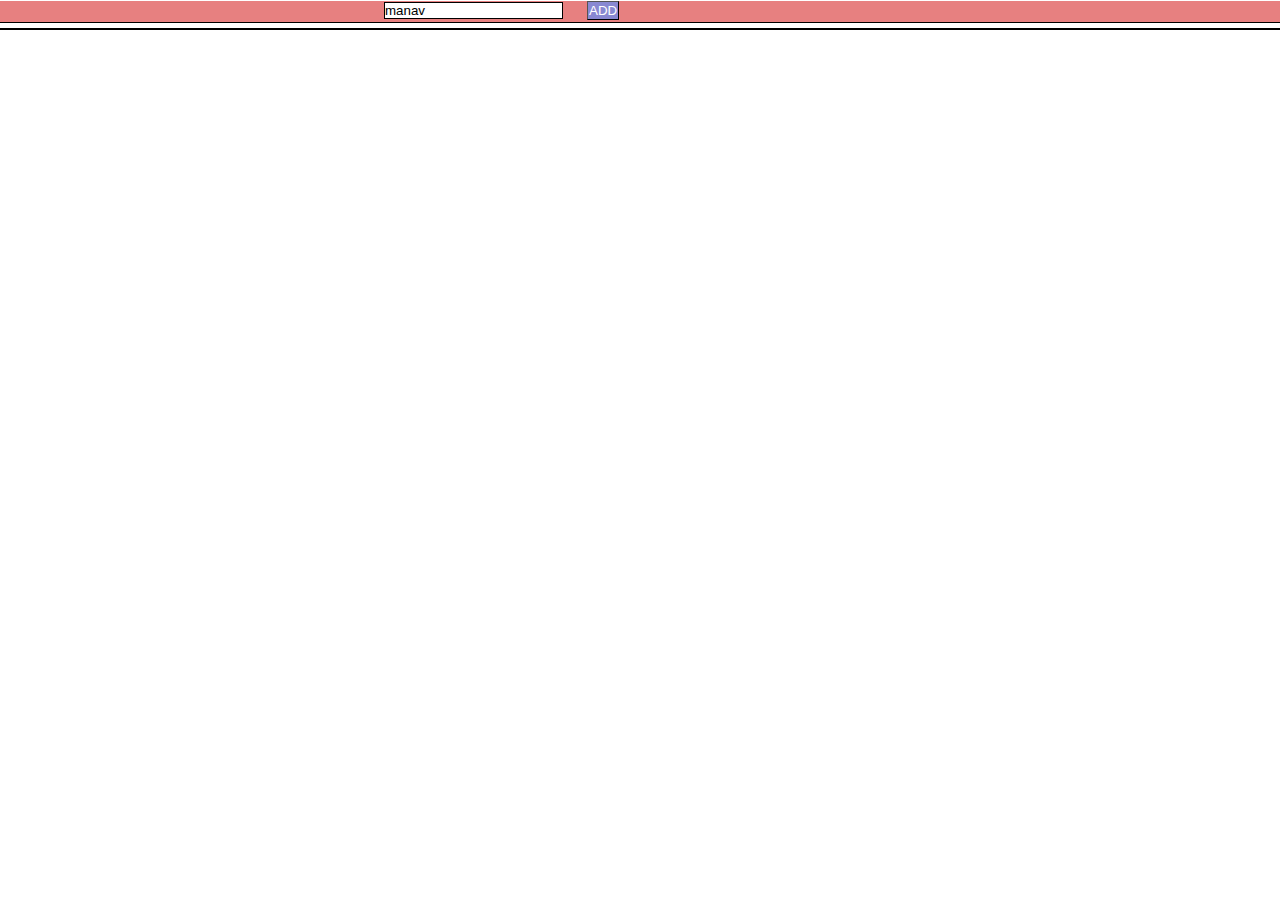
<file: Index.html>
<!DOCTYPE html>
<html lang="en">
<head>
    <meta charset="UTF-8">
    <meta http-equiv="X-UA-Compatible" content="IE=edge">
    <meta name="viewport" content="width=device-width, initial-scale=1.0">
    <title>TO-DO-LIST</title>
    <script src="to-do-script.js"></script>
    <link rel="stylesheet" href="to-do-style.css">
</head>
<body>
    <div id="box">
        <input type="text" id="txt" value="manav"> <button id="btn" onclick="clicked()">ADD</button>
    </div>
    <div id="list">
        <ul id="ls">
            
        </ul>
    </div>
</body>
</html>
</file>
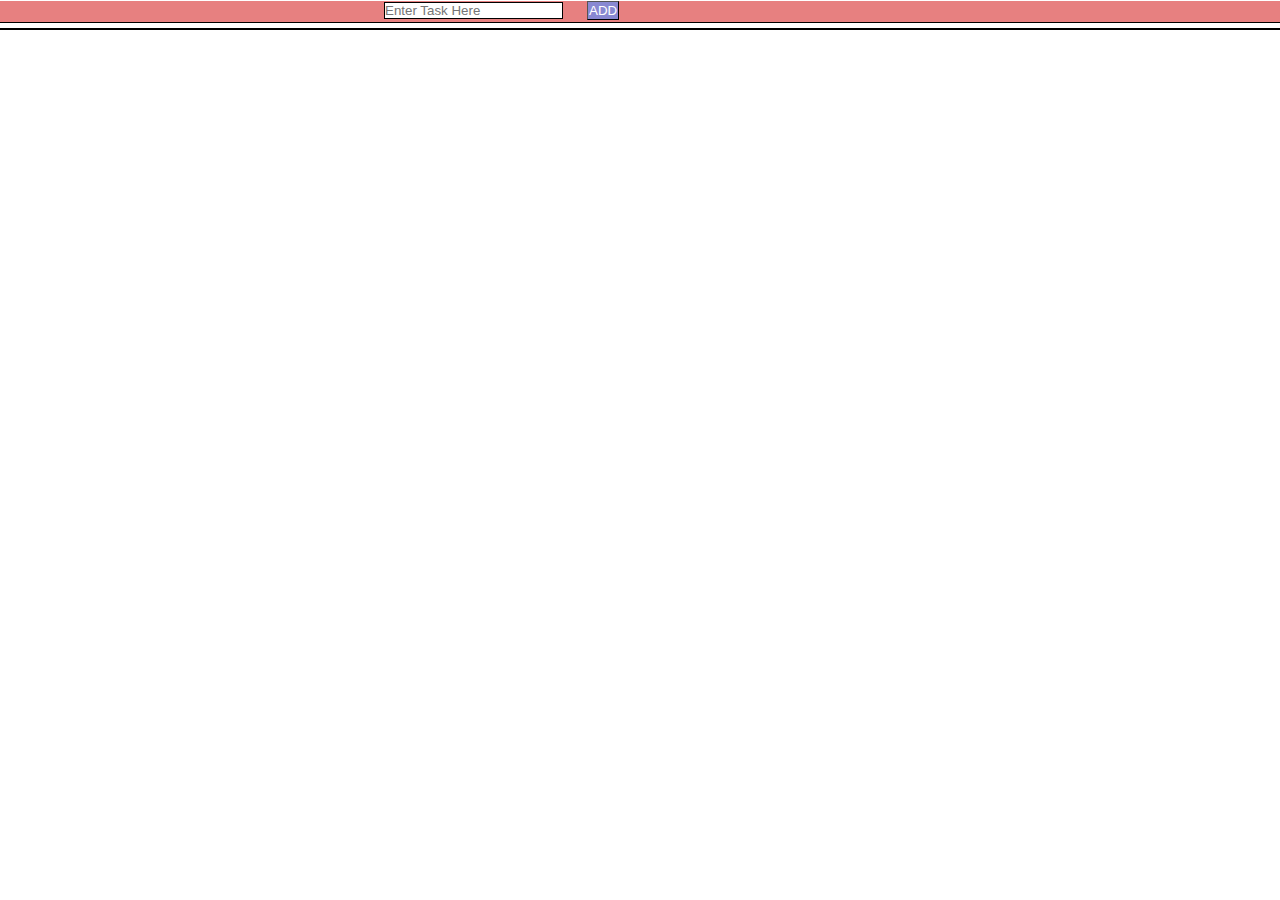
<file: index.html>
<!DOCTYPE html>
<html lang="en">
<head>
    <meta charset="UTF-8">
    <meta http-equiv="X-UA-Compatible" content="IE=edge">
    <meta name="viewport" content="width=device-width, initial-scale=1.0">
    <title>TO-DO-LIST</title>
    <script src="to-do-script.js"></script>
    <link rel="stylesheet" href="to-do-style.css">
</head>
<body>
    <div id="box">
        <input type="text" id="txt" value="" placeholder="Enter Task Here"> <button id="btn" onclick="clicked()">ADD</button>
    </div>
    <div id="list">
        <ul id="ls">
            
        </ul>
    </div>
</body>
</html>
</file>
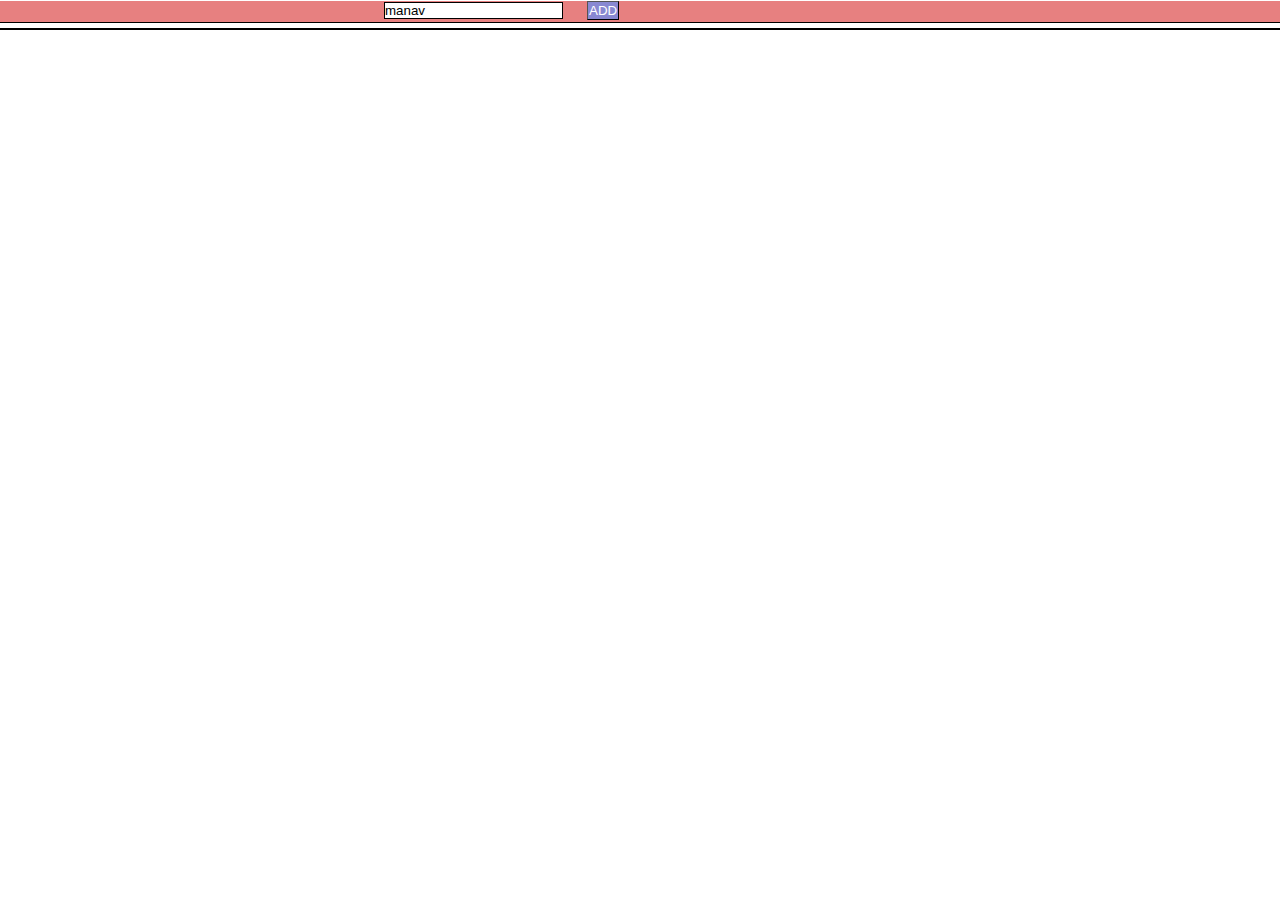
<file: TO-DO.html>
<!DOCTYPE html>
<html lang="en">
<head>
    <meta charset="UTF-8">
    <meta http-equiv="X-UA-Compatible" content="IE=edge">
    <meta name="viewport" content="width=device-width, initial-scale=1.0">
    <title>TO-DO-LIST</title>
    <script src="to-do-script.js"></script>
    <link rel="stylesheet" href="to-do-style.css">
</head>
<body>
    <div id="box">
        <input type="text" id="txt" value="manav"> <button id="btn" onclick="clicked()">ADD</button>
    </div>
    <div id="list">
        <ul id="ls">
            
        </ul>
    </div>
</body>
</html>
</file>
<file: to-do-style.css>
*{
    padding: 0px;
    margin: 0px;
    /* margin-top:3px !important; */
}
div{
    margin-top: 1px;
    border: 1px solid black;
}
#txt{
    /* border:none; */
    border: 1px solid black;
}
#txt:hover{
    border: 2px solid rgb(7, 7, 7);
}
#box:hover{
    background: rgb(129, 41, 41);
    border: 3px solid rgb(10, 1, 1);
}
.list2{
    border:none;
    padding-bottom: 3px;
    padding-left:5px;
    border-bottom: 1px solid black;
}
#box{
    background: rgb(231, 128, 128);
    border:none;
    padding-bottom: 2px;;
    border-bottom: 1px solid black;
    min-width: 100px;
    padding-left: 30vw;
}
#list{ 
    /* border:none; */
    margin-top:5px;
    /* padding-left: 30vw;  */
    /* min-width: 100px; */
}
li{
    list-style: none;
    border: 1px solid black;
    margin-top:0px;
    margin-bottom: 2px;
    /* height: 300px; */
    /* width: 40vw; */
    /* min-width: 70px; */
    /* border-right: 1px solid black; */
}
.list2:hover{
    border: 2px solid black;
}
.list2:nth-child(even){
    /* background: #be9797; */
    color: rgb(206, 204, 204);
    background: rgb(76, 75, 80);
}
.list2:nth-child(odd){
    /* background: #be9797; */
    /* color: white; */
    background: rgb(238, 233, 233);
}
/* #div3{
    float: right;
    color: black;
    border-left: 1px solid black;
} */
#btn{
    margin-left:20px;
    padding:1px;
    text-align:center;
    background:rgb(136, 136, 209);
    color:white;
    cursor: pointer;
    border-radius: 0px !important;
    border-width: 1px !important;
}
#btn:hover{
    color:black;
    border: 3px solid black;
    background: rgb(253, 78, 78);
}
.btn2{
    border:none;
    background:rgb(1, 12, 1);
    color:white;
    float: right;
    margin:0px 0px;
    cursor: pointer;
    padding:2px 9px;
    /* margin-right: 20px!important; */
}
.btn2:hover{
    color:black;
    background: rgb(230, 64, 64);
    /* animation: anim 2s; */
}
/* @keyframes anim{
    0%{
        color:black;
        /* opacity: 0.3; */
    /* } */
    /* 50%{ */
       /* opacity: 0.7; */
       /* transform: scale(1.2); */
    /* } */
    /* 100%{ */
        /* opacity: 0.9; */
        /* color:black; */
    /* } */
/* } */
</file>
